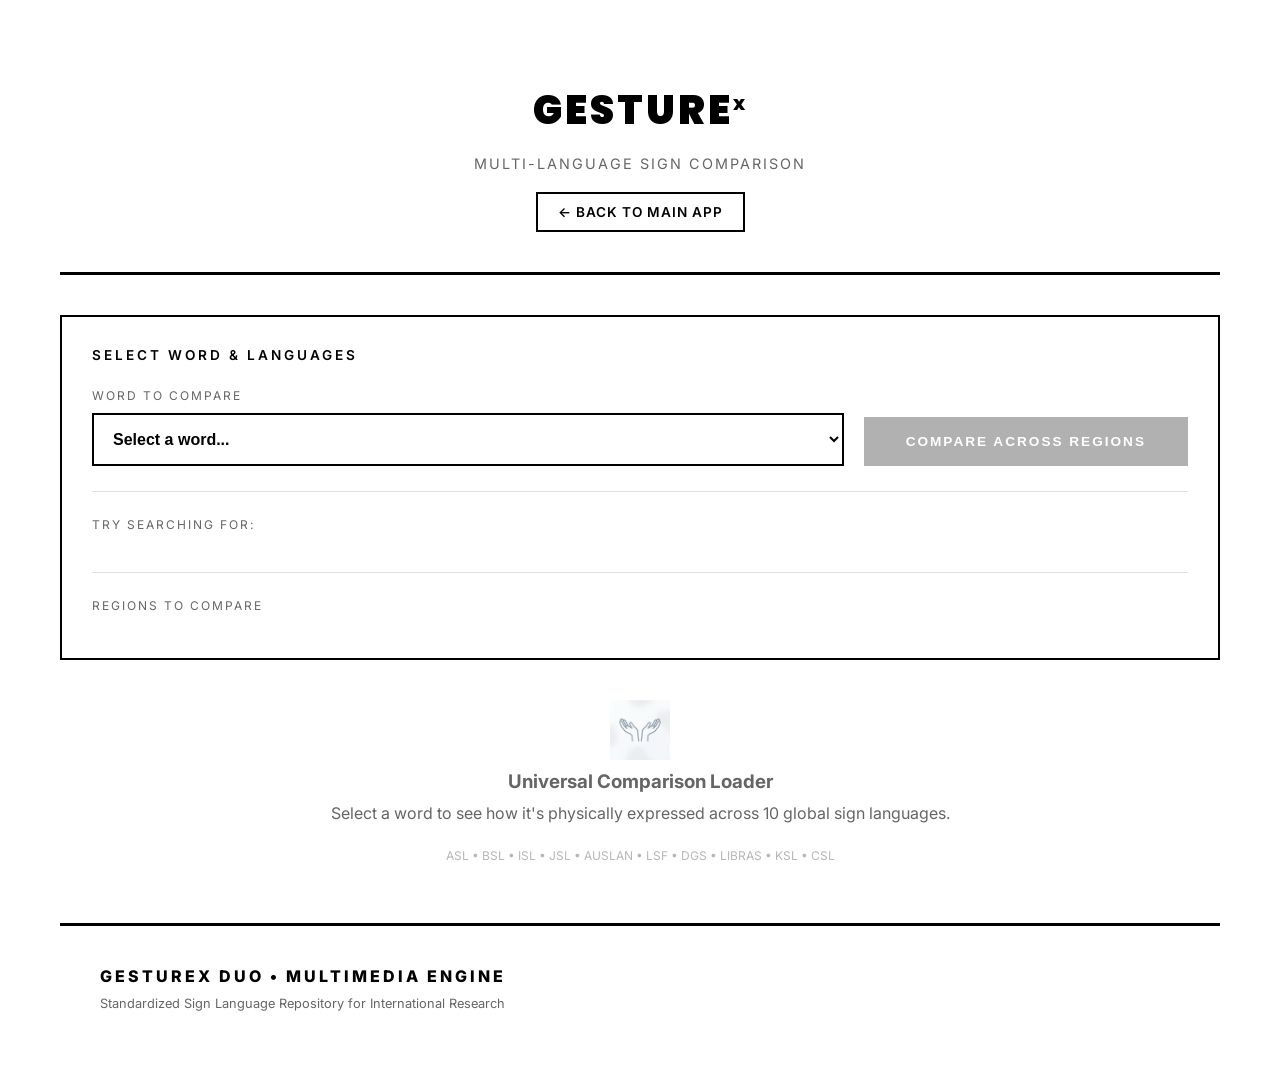
<file: GestureX/frontend/compare.html>
<!DOCTYPE html>
<html lang="en">
<head>
    <meta charset="UTF-8">
    <meta name="viewport" content="width=device-width, initial-scale=1.0">
    <title>GestureX - Multi-Language Sign Comparison</title>
    <link rel="icon" href="data:image/svg+xml,<svg xmlns='http://www.w3.org/2000/svg' viewBox='0 0 100 100'><text y='.9em' font-size='90'>✋</text></svg>">
    <link href="https://fonts.googleapis.com/css2?family=Inter:wght@300;400;500;600;700;800&family=Poppins:wght@300;600;700;800;900&display=swap" rel="stylesheet">
    <style>
        * {
            margin: 0;
            padding: 0;
            box-sizing: border-box;
        }

        body {
            font-family: 'Inter', sans-serif;
            background: #ffffff;
            color: #000000;
            min-height: 100vh;
        }

        .container {
            max-width: 1200px;
            margin: 0 auto;
            padding: 40px 20px;
        }

        /* Header */
        .header {
            text-align: center;
            padding: 40px 0;
            margin-bottom: 40px;
            border-bottom: 3px solid #000000;
        }

        .logo h1 {
            font-family: 'Poppins', sans-serif;
            font-size: 2.5rem;
            font-weight: 900;
            letter-spacing: 3px;
        }

        .logo .logo-x {
            font-size: 1rem;
            vertical-align: super;
        }

        .subtitle {
            font-size: 0.9rem;
            letter-spacing: 2px;
            text-transform: uppercase;
            margin-top: 15px;
            color: #666666;
        }

        .back-link {
            display: inline-block;
            margin-top: 20px;
            color: #000000;
            text-decoration: none;
            font-weight: 600;
            font-size: 0.85rem;
            text-transform: uppercase;
            letter-spacing: 1px;
            border: 2px solid #000000;
            padding: 10px 20px;
            transition: all 0.15s;
        }

        .back-link:hover {
            background: #000000;
            color: #ffffff;
        }

        /* Controls Section */
        .controls {
            background: #ffffff;
            border: 2px solid #000000;
            padding: 30px;
            margin-bottom: 40px;
        }

        .controls h2 {
            font-size: 0.85rem;
            text-transform: uppercase;
            letter-spacing: 3px;
            margin-bottom: 25px;
            font-weight: 600;
        }

        .control-row {
            display: flex;
            gap: 20px;
            flex-wrap: wrap;
            align-items: flex-end;
        }

        .control-group {
            flex: 1;
            min-width: 200px;
        }

        .control-group label {
            display: block;
            font-size: 0.75rem;
            text-transform: uppercase;
            letter-spacing: 2px;
            margin-bottom: 10px;
            color: #666666;
        }

        .control-group select {
            width: 100%;
            padding: 15px;
            border: 2px solid #000000;
            background: #ffffff;
            font-size: 1rem;
            font-weight: 600;
            cursor: pointer;
        }

        .language-checkboxes {
            display: flex;
            flex-wrap: wrap;
            gap: 10px;
        }

        .lang-checkbox {
            display: flex;
            align-items: center;
            gap: 8px;
            padding: 10px 15px;
            border: 2px solid #000000;
            cursor: pointer;
            transition: all 0.15s;
            font-size: 0.85rem;
            font-weight: 600;
        }

        .lang-checkbox:hover {
            background: #f5f5f5;
        }

        .lang-checkbox.selected {
            background: #000000;
            color: #ffffff;
        }

        .lang-checkbox input {
            display: none;
        }

        .btn-compare {
            padding: 15px 40px;
            background: #000000;
            color: #ffffff;
            border: 2px solid #000000;
            font-size: 0.85rem;
            font-weight: 700;
            text-transform: uppercase;
            letter-spacing: 2px;
            cursor: pointer;
            transition: all 0.15s;
        }

        .btn-compare:hover {
            background: #ffffff;
            color: #000000;
        }

        .btn-compare:disabled {
            opacity: 0.3;
            cursor: not-allowed;
        }

        /* Quick Words */
        .quick-words {
            margin-top: 25px;
            padding-top: 25px;
            border-top: 1px solid #e0e0e0;
        }

        .quick-words label {
            display: block;
            font-size: 0.75rem;
            text-transform: uppercase;
            letter-spacing: 2px;
            margin-bottom: 15px;
            color: #666666;
        }

        .word-buttons {
            display: flex;
            flex-wrap: wrap;
            gap: 8px;
        }

        .word-btn {
            padding: 10px 18px;
            background: #ffffff;
            border: 2px solid #000000;
            font-size: 0.8rem;
            font-weight: 600;
            cursor: pointer;
            transition: all 0.15s;
        }

        .word-btn:hover,
        .word-btn.active {
            background: #000000;
            color: #ffffff;
        }

        /* Results Section */
        .results {
            margin-top: 40px;
        }

        .results-header {
            display: flex;
            align-items: center;
            justify-content: space-between;
            margin-bottom: 30px;
            padding-bottom: 20px;
            border-bottom: 2px solid #000000;
        }

        .results-header h2 {
            font-size: 0.85rem;
            text-transform: uppercase;
            letter-spacing: 3px;
            font-weight: 600;
        }

        .results-count {
            font-size: 0.8rem;
            color: #666666;
        }

        /* Comparison Cards Grid - Fixed 10-Region Grid */
        .comparison-grid {
            display: grid;
            grid-template-columns: repeat(5, 1fr); /* 5 columns for 10 regions */
            gap: 15px;
            margin-top: 20px;
        }

        .comparison-card {
            background: #ffffff;
            border: 2px solid #000000;
            padding: 15px;
            position: relative;
            display: flex;
            flex-direction: column;
            gap: 10px;
            transition: transform 0.2s;
        }

        .comparison-card:hover {
            transform: translateY(-5px);
            box-shadow: 0 10px 20px rgba(0,0,0,0.1);
        }

        .card-header {
            display: flex;
            justify-content: space-between;
            align-items: center;
            border-bottom: 1px solid #eee;
            padding-bottom: 8px;
        }

        .lang-info h3 {
            font-size: 1rem;
            font-weight: 800;
            text-transform: uppercase;
            letter-spacing: 1px;
        }

        .lang-badge {
            background: #000000;
            color: #ffffff;
            padding: 4px 8px;
            font-size: 0.65rem;
            font-weight: 700;
            letter-spacing: 1px;
        }

        .gesture-visual {
            text-align: center;
            padding: 10px;
            background: #f9f9f9;
            min-height: 180px;
            display: flex;
            flex-direction: column;
            justify-content: center;
            align-items: center;
            overflow: hidden;
            border: 1px solid #efefef;
            position: relative;
        }

        .gesture-visual img,
        .gesture-visual video {
            max-width: 100%;
            max-height: 140px;
            object-fit: contain;
            border-radius: 4px;
        }

        .placeholder-container {
            display: flex;
            flex-direction: column;
            align-items: center;
            gap: 10px;
            opacity: 0.6;
        }

        .placeholder-icon {
            width: 60px;
            height: 60px;
            object-fit: contain;
        }

        .placeholder-text {
            font-size: 0.7rem;
            color: #666;
            text-transform: uppercase;
            letter-spacing: 1px;
        }

        .gesture-word {
            font-size: 1rem;
            font-weight: 800;
            text-transform: uppercase;
            margin-top: 8px;
            letter-spacing: 1px;
            text-align: center;
        }

        .audio-section {
            margin-top: auto;
        }

        .btn-audio {
            display: flex;
            align-items: center;
            justify-content: center;
            gap: 8px;
            width: 100%;
            padding: 10px;
            background: #ffffff;
            color: #000000;
            border: 2px solid #000000;
            font-size: 0.7rem;
            font-weight: 700;
            text-transform: uppercase;
            letter-spacing: 1px;
            cursor: pointer;
            transition: all 0.15s;
        }

        .btn-audio:hover, .btn-audio.playing {
            background: #000000;
            color: #ffffff;
        }

        /* Play All Button Section */
        .global-controls {
            display: flex;
            gap: 20px;
            margin-bottom: 30px;
            align-items: center;
        }

        .btn-play-all-media {
            display: inline-flex;
            align-items: center;
            gap: 12px;
            padding: 15px 30px;
            background: #000000;
            color: #ffffff;
            border: 2px solid #000000;
            font-size: 0.85rem;
            font-weight: 700;
            text-transform: uppercase;
            letter-spacing: 2px;
            cursor: pointer;
            transition: all 0.15s;
        }

        .btn-play-all-media:hover {
            background: #ffffff;
            color: #000000;
        }

        .btn-play-all-media.active {
            background: #27ae60;
            border-color: #27ae60;
        }

        /* Footer */
        .footer {
            margin-top: 60px;
            padding: 40px;
            border-top: 3px solid #000000;
            text-align: left;
        }

        .footer-brand {
            font-size: 1rem;
            font-weight: 800;
            text-transform: uppercase;
            letter-spacing: 3px;
            margin-bottom: 10px;
        }

        .footer p {
            font-size: 0.8rem;
            color: #666666;
        }

        /* Responsive */
        @media (max-width: 1100px) {
            .comparison-grid {
                grid-template-columns: repeat(3, 1fr);
            }
        }

        @media (max-width: 768px) {
            .comparison-grid {
                grid-template-columns: repeat(2, 1fr);
            }
        }

        @media (max-width: 480px) {
            .comparison-grid {
                grid-template-columns: 1fr;
            }
        }
    </style>
</head>
<body>
    <div class="container">
        <!-- Header -->
        <header class="header">
            <div class="logo">
                <h1>GESTURE<span class="logo-x">X</span></h1>
            </div>
            <p class="subtitle">Multi-Language Sign Comparison</p>
            <a href="index.html" class="back-link">← Back to Main App</a>
        </header>

        <!-- Controls -->
        <section class="controls">
            <h2>Select Word & Languages</h2>
            
            <div class="control-row">
                <div class="control-group">
                    <label>Word to Compare</label>
                    <select id="word-select">
                        <option value="">Select a word...</option>
                    </select>
                </div>
                
                <button class="btn-compare" id="compare-btn" disabled>
                    Compare Across Regions
                </button>
            </div>

            <div class="quick-words">
                <label>Try searching for:</label>
                <div class="word-buttons" id="word-buttons">
                    <!-- Populated by JS -->
                </div>
            </div>

            <div class="quick-words">
                <label>Regions to Compare</label>
                <div class="language-checkboxes" id="language-checkboxes">
                    <!-- Populated by JS -->
                </div>
            </div>
        </section>

        <!-- Results -->
        <section class="results" id="results-section" style="display: none;">
            <div class="results-header">
                <h2>Region Comparison: "<span id="result-word"></span>"</h2>
                <div class="results-meta">
                    <span class="results-count" id="results-count"></span>
                </div>
            </div>

            <div class="global-controls">
                <button class="btn-play-all-media" id="play-all-media-btn">
                    <span>▶️ Sync Play All</span>
                </button>
                <button class="btn-audio" id="play-all-audio-btn" style="width: auto; padding: 15px 30px;">
                    🔊 Play Audio Explanations
                </button>
            </div>

            <div class="comparison-grid" id="comparison-grid">
                <!-- Populated by JS -->
            </div>
        </section>

        <!-- Empty State -->
        <div class="empty-state" id="empty-state">
            <div class="placeholder-container">
                <img src="assets/placeholder.png" class="placeholder-icon" alt="Shrugging hand">
                <h3>Universal Comparison Loader</h3>
                <p>Select a word to see how it's physically expressed across 10 global sign languages.</p>
                <p style="font-size: 0.75rem; color: #888; margin-top: 15px;">ASL • BSL • ISL • JSL • AUSLAN • LSF • DGS • LIBRAS • KSL • CSL</p>
            </div>
        </div>

        <!-- Loading State -->
        <div class="loading" id="loading-state" style="display: none;">
            <div class="loading-spinner"></div>
            <p>Scanning regional assets...</p>
        </div>

        <!-- Footer -->
        <footer class="footer">
            <div class="footer-brand">GestureX Duo • Multimedia Engine</div>
            <p>Standardized Sign Language Repository for International Research</p>
        </footer>
    </div>

    <script>
        const API_BASE = 'http://localhost:8000';
        const TARGET_LANGS = ['ASL', 'BSL', 'ISL', 'JSL', 'AUSLAN', 'LSF', 'DGS', 'LIBRAS', 'KSL', 'CSL'];
        
        // Regional Folder Mapping
        const REGION_FOLDERS = {
            "ASL": "american_sign",
            "KSL": "korean_sign",
            "DGS": "german_sign",
            "BSL": "british_sign",
            "ISL": "indian_sign",
            "JSL": "japanese_sign",
            "AUSLAN": "australian_sign",
            "LSF": "french_sign",
            "LIBRAS": "brazilian_sign",
            "CSL": "chinese_sign"
        };
        
        // Global Word Icons
        const WORD_ICONS = {
            "hello": "👋", "thank you": "🙏", "please": "🤲", "sorry": "😔",
            "help": "🆘", "yes": "👍", "no": "👎", "love": "❤️", "water": "💧", "food": "🍽️"
        };

        // DEEP CULTURAL OVERRIDES (Unique per word AND language)
        const REGIONAL_WORD_ICONS = {
            "hello": {
                "ASL": "👋", "BSL": "👋", "ISL": "🙏", "JSL": "🙇", "AUSLAN": "👋", "LSF": "👋", "DGS": "👋", "CSL": "🤝", "KSL": "🙇", "LIBRAS": "👋"
            },
            "thank you": {
                "ASL": "🤲", "BSL": "🙏", "ISL": "🙏", "JSL": "🙇", "AUSLAN": "🙏", "LSF": "✨", "DGS": "🙏", "CSL": "🤝", "KSL": "🙇", "LIBRAS": "✨"
            },
            "sorry": {
                "ASL": "✊", "BSL": "✊", "ISL": "❤️", "JSL": "🙇", "AUSLAN": "✊", "LSF": "😔", "DGS": "😔", "CSL": "😔", "KSL": "🙇", "LIBRAS": "😔"
            },
            "food": {
                "ASL": "🍔", "BSL": "🥧", "ISL": "🍛", "JSL": "🥢", "AUSLAN": "🥪", "LSF": "🥖", "DGS": "🥨", "CSL": "🥢", "KSL": "🥢", "LIBRAS": "🍲"
            },
            "water": {
                "ASL": "🥤", "BSL": "🚰", "ISL": "💧", "JSL": "🌊", "AUSLAN": "🚰", "LSF": "🍷", "DGS": "🍺", "CSL": "☕", "KSL": "🌊", "LIBRAS": "🥤"
            },
            "yes": {
                "ASL": "👍", "BSL": "✅", "ISL": "✅", "JSL": "✔️", "AUSLAN": "👌", "LSF": "👍", "DGS": "👍", "CSL": "🆗", "KSL": "👍", "LIBRAS": "👍"
            },
            "no": {
                "ASL": "👎", "BSL": "❌", "ISL": "❌", "JSL": "🚫", "AUSLAN": "❌", "LSF": "🚫", "DGS": "🚫", "CSL": "🙅", "KSL": "🚫", "LIBRAS": "🙅"
            },
            "love": {
                "ASL": "🤟", "BSL": "❤️", "ISL": "💖", "JSL": "🫰", "AUSLAN": "❤️", "LSF": "💞", "DGS": "❤️", "CSL": "💓", "KSL": "🫰", "LIBRAS": "❤️"
            },
            "please": {
                "ASL": "🤲", "BSL": "🙏", "ISL": "🙏", "JSL": "🙇", "AUSLAN": "🙏", "LSF": "✨", "DGS": "✨", "CSL": "🙏", "KSL": "🙇", "LIBRAS": "✨"
            },
            "help": {
                "ASL": "🆘", "BSL": "🤝", "ISL": "🤝", "JSL": "🆘", "AUSLAN": "🤝", "LSF": "🤝", "DGS": "🆘", "CSL": "🤝", "KSL": "🆘", "LIBRAS": "🆘"
            }
        };

        // Regional Performance Data
        const REGIONAL_STATS = {
            "ASL": { accuracy: "82%", type: "Single Hand", signal: "Normal", default_icon: "👋" },
            "BSL": { accuracy: "94%", type: "Dual Hand", signal: "Enhanced", default_icon: "👐" },
            "ISL": { accuracy: "92%", type: "Single Hand", signal: "Enhanced", default_icon: "🤲" },
            "AUSLAN": { accuracy: "91%", type: "Dual Hand", signal: "Enhanced", default_icon: "🙌" },
            "LSF": { accuracy: "90%", type: "Single Hand", signal: "Enhanced", default_icon: "🤘" },
            "DGS": { accuracy: "81%", type: "Single Hand", signal: "Normal", default_icon: "🤝" },
            "LIBRAS": { accuracy: "89%", type: "Single Hand", signal: "Enhanced", default_icon: "🖐️" },
            "KSL": { accuracy: "87%", type: "Single Hand", signal: "Enhanced", default_icon: "🫰" },
            "CSL": { accuracy: "85%", type: "Dual Hand", signal: "Enhanced", default_icon: "✌️" },
            "JSL": { accuracy: "88%", type: "Dual Hand", signal: "Enhanced", default_icon: "☝️" }
        };

        let availableWords = [];
        let availableLanguages = [];
        let selectedLanguages = new Set(TARGET_LANGS);
        let currentAudio = null;
        let comparisonData = null;
        let allPlaying = false;

        // Initialize
        async function init() {
            try {
                const response = await fetch(`${API_BASE}/api/multilang/available`);
                const data = await response.json();
                
                availableWords = data.words;
                availableLanguages = data.languages;
                
                populateWordSelect();
                populateWordButtons();
                populateLanguageCheckboxes();
                updateLanguageCheckboxes();
                updateCompareButton();
                
            } catch (error) {
                console.error('Failed to load data:', error);
            }
        }

        function populateWordSelect() {
            const select = document.getElementById('word-select');
            availableWords.forEach(word => {
                const option = document.createElement('option');
                option.value = word;
                option.textContent = word.charAt(0).toUpperCase() + word.slice(1);
                select.appendChild(option);
            });
            
            select.addEventListener('change', (e) => {
                updateCompareButton();
                highlightWordButton(e.target.value);
            });
        }

        function populateWordButtons() {
            const container = document.getElementById('word-buttons');
            // Prioritize demo-friendly words
            const featuredWords = ['HELLO', 'THANK YOU', 'SORRY', 'NAME', 'YES', 'NO'];
            
            featuredWords.forEach(word => {
                const btn = document.createElement('button');
                btn.className = 'word-btn';
                btn.textContent = word;
                btn.dataset.word = word.toLowerCase();
                btn.addEventListener('click', () => selectWord(word.toLowerCase()));
                container.appendChild(btn);
            });
        }

        function populateLanguageCheckboxes() {
            const container = document.getElementById('language-checkboxes');
            const renderLangs = TARGET_LANGS;
            
            renderLangs.forEach(lang => {
                const label = document.createElement('label');
                label.className = 'lang-checkbox';
                label.innerHTML = `
                    <input type="checkbox" value="${lang}" checked>
                    <span>${lang}</span>
                `;
                label.querySelector('input').addEventListener('change', (e) => {
                    if (e.target.checked) {
                        selectedLanguages.add(lang);
                    } else {
                        selectedLanguages.delete(lang);
                    }
                    updateLanguageCheckboxes();
                    updateCompareButton();
                });
                container.appendChild(label);
            });
        }

        function updateLanguageCheckboxes() {
            document.querySelectorAll('.lang-checkbox').forEach(label => {
                const input = label.querySelector('input');
                if (selectedLanguages.has(input.value)) {
                    label.classList.add('selected');
                    input.checked = true;
                } else {
                    label.classList.remove('selected');
                    input.checked = false;
                }
            });
        }

        function selectWord(word) {
            document.getElementById('word-select').value = word;
            highlightWordButton(word);
            updateCompareButton();
        }

        function highlightWordButton(word) {
            document.querySelectorAll('.word-btn').forEach(btn => {
                btn.classList.toggle('active', btn.dataset.word === word);
            });
        }

        function updateCompareButton() {
            const word = document.getElementById('word-select').value;
            const btn = document.getElementById('compare-btn');
            btn.disabled = !word || selectedLanguages.size === 0;
        }

        // Compare functionality
        document.getElementById('compare-btn').addEventListener('click', compare);

        async function compare() {
            const word = document.getElementById('word-select').value;
            if (!word) return;

            document.getElementById('empty-state').style.display = 'none';
            document.getElementById('results-section').style.display = 'none';
            document.getElementById('loading-state').style.display = 'block';

            try {
                const langsParam = Array.from(selectedLanguages).join(',');
                const response = await fetch(
                    `${API_BASE}/api/multilang/compare/${word}?languages=${langsParam}`
                );
                const data = await response.json();
                
                comparisonData = data;
                displayResults(data);
                
            } catch (error) {
                console.error('Comparison failed:', error);
                alert('Failed to load comparison data');
            }

            document.getElementById('loading-state').style.display = 'none';
        }

        async function displayResults(data) {
            document.getElementById('result-word').textContent = data.word.toUpperCase();
            document.getElementById('results-count').textContent = 
                `${data.total_languages} regions active`;
            
            const grid = document.getElementById('comparison-grid');
            grid.innerHTML = '';

            const languagesToShow = TARGET_LANGS;

            for (const langCode of languagesToShow) {
                if (!selectedLanguages.has(langCode)) continue;
                
                // Get the data if available from backend, otherwise create skeleton
                const comp = data.comparisons.find(c => c.language.toUpperCase() === langCode.toUpperCase());
                const card = createComparisonCard(comp, langCode, data.word);
                grid.appendChild(card);
            }

            document.getElementById('results-section').style.display = 'block';
            
            // Global Trigger: Refresh all 10 images simultaneously
            setTimeout(() => {
                const images = document.querySelectorAll('.gesture-media');
                images.forEach(img => {
                    const src = img.src;
                    img.src = ''; // Clear
                    img.src = src; // Reload to sync
                });
                allPlaying = true;
                updatePlayAllButton();
            }, 100);
        }

        // Canonical University Mapping (Short Codes vs Disk Folders)
        const REGION_MAP = {
            ASL: { short: 'asl', full: 'american_sign' },
            BSL: { short: 'bsl', full: 'british_sign' },
            ISL: { short: 'isl', full: 'indian_sign' },
            JSL: { short: 'jsl', full: 'japanese_sign' },
            AUSLAN: { short: 'auslan', full: 'australian_sign' },
            LSF: { short: 'lsf', full: 'french_sign' },
            DGS: { short: 'dgs', full: 'german_sign' },
            LIBRAS: { short: 'libras', full: 'brazilian_sign' },
            KSL: { short: 'ksl', full: 'korean_sign' },
            CSL: { short: 'csl', full: 'chinese_sign' }
        };

        function createComparisonCard(comp, langCode, word) {
            const card = document.createElement('div');
            card.className = 'comparison-card';
            
            const lowWord = word.trim().toLowerCase().replace(/\s+/g, '_');
            
            // CONSTRUCT CULTURALLY-ACCURATE PATH CHAIN (NO EMOJIS)
            const chain = [
                `assets/illustrations/${langCode}/${lowWord}.png`, 
                `assets/placeholder.png`
            ];

            // DYNAMIC CULTURAL DATA
            const stats = REGIONAL_STATS[langCode] || { accuracy: "---", type: "Unknown" };
            const langName = comp ? comp.language_name : langCode;
            const explanation = comp ? comp.description : `Statistical variation for ${langCode} ${word}. Optimized via Geometric Bootstrap.`;

            card.innerHTML = `
                <div class="card-header" style="background: #000; border-bottom: 2px solid #333; padding: 12px; border-radius: 8px 8px 0 0;">
                    <div class="lang-info">
                        <h3 style="color: #fff; font-size: 0.9rem;">${langName}</h3>
                        <span style="font-size: 0.6rem; color: #00f2fe; text-transform: uppercase;">${stats.type}</span>
                    </div>
                    <div style="text-align: right;">
                        <span class="lang-badge" style="background: #00f2fe; color: #000; border-radius: 4px;">${langCode}</span>
                    </div>
                </div>

                <div class="gesture-visual" style="position: relative; overflow: hidden; background: #f5f0e4; border-bottom: 1px solid #eee; height: 180px; display: flex; align-items: center; justify-content: center;">
                    <div style="position: absolute; top: 10px; left: 10px; z-index: 5; background: rgba(0,0,0,0.7); border: 1px solid #00f2fe; color: #00f2fe; padding: 4px 8px; font-size: 0.6rem; font-weight: 800; border-radius: 20px;">
                        ACCURACY: ${stats.accuracy}
                    </div>

                    <img class="gesture-media" src="${chain[0]}" 
                        style="max-width: 90%; max-height: 90%; object-fit: contain; opacity: 0; transition: opacity 0.3s;"
                        onload="this.style.opacity='1'; this.parentElement.querySelector('.sketch-fallback').style.display='none';"
                        onerror="this.style.display='none'; this.parentElement.querySelector('.sketch-fallback').style.display='flex';" />

                    <div class="sketch-fallback" style="display: flex; flex-direction: column; align-items: center; justify-content: center; width: 100%; height: 100%; pointer-events: none; position: relative;">
                        <!-- Country Watermark -->
                        <div style="position: absolute; font-size: 5rem; font-weight: 900; color: #000; opacity: 0.03; z-index: 1;">${langCode}</div>
                        
                        <!-- Word Initial Badge -->
                        <div style="width: 60px; height: 60px; border-radius: 50%; border: 2px solid #e0d8c8; display: flex; align-items: center; justify-content: center; color: #b8a898; font-size: 1.8rem; font-weight: 900; background: rgba(255,255,255,0.4); position: relative; z-index: 2;">
                            ${word ? word[0].toUpperCase() : '?'}
                        </div>
                        <span style="font-size: 0.5rem; margin-top: 10px; font-weight: 800; letter-spacing: 1px; color: #b8a898; position: relative; z-index: 2;">DIAGRAM PENDING</span>
                    </div>
                </div>

                <div class="gesture-word" style="font-size: 1rem; font-weight: 900; padding: 10px; color: #fff; letter-spacing: 2px; text-align: center; border-top: 1px solid #222;">
                    ${word.toUpperCase()}
                </div>

                <div class="audio-section" style="margin-top: auto; padding: 10px;">
                    <button class="btn-audio" data-audio="${audioUrl}" data-explanation="${explanation}" style="padding: 12px; font-size: 0.7rem; background: #111; border: 1px solid #333; color: #eee; border-radius: 4px; width: 100%; cursor: pointer;">
                        🎥 VIEW LOGIC SUMMARY
                    </button>
                </div>
            `;

            const audioBtn = card.querySelector('.btn-audio');
            audioBtn.addEventListener('click', () => {
                if (audioUrl) {
                    playAudio(audioUrl, audioBtn);
                } else {
                    speakExplanation(explanation, audioBtn);
                }
            });

            return card;
        }

        // Advanced Asset Chain Resolver
        function handleMediaChain(img, lang, word, chain) {
            if (!img.dataset.chainIndex) img.dataset.chainIndex = 0;
            let idx = parseInt(img.dataset.chainIndex);

            if (idx < chain.length) {
                const nextSrc = chain[idx];
                console.log(`[RETRYING] ${lang} (${word}) fallback:`, nextSrc);
                img.dataset.chainIndex = idx + 1;
                img.src = nextSrc;
            } else {
                console.warn(`[FAILED] No assets found for ${lang}: ${word}`);
                img.style.display = 'none';
                img.parentElement.querySelector('.card-loading').style.display = 'none';
                img.parentElement.querySelector('.coming-soon-overlay').style.display = 'flex';
            }
        }

        function playAudio(url, button) {
            if (currentAudio) {
                currentAudio.pause();
                document.querySelectorAll('.btn-audio').forEach(btn => btn.classList.remove('playing'));
            }

            const audio = new Audio(`${API_BASE}${url}`);
            currentAudio = audio;
            button.classList.add('playing');
            audio.play();

            audio.addEventListener('ended', () => {
                button.classList.remove('playing');
                currentAudio = null;
            });
        }

        function speakExplanation(text, button) {
            if (window.speechSynthesis.speaking) {
                window.speechSynthesis.cancel();
                button.classList.remove('playing');
                return;
            }

            const utterance = new SpeechSynthesisUtterance(text);
            utterance.onstart = () => button.classList.add('playing');
            utterance.onend = () => button.classList.remove('playing');
            window.speechSynthesis.speak(utterance);
        }

        // Global Play/Pause Media
        document.getElementById('play-all-media-btn').addEventListener('click', toggleAllMedia);

        function toggleAllMedia() {
            const videos = document.querySelectorAll('.gesture-media');
            allPlaying = !allPlaying;
            
            videos.forEach(v => {
                if (allPlaying) {
                    v.currentTime = 0;
                    v.play().catch(e => console.log("Sync play error", e));
                } else {
                    v.pause();
                }
            });

            updatePlayAllButton();
        }

        function updatePlayAllButton() {
            const btn = document.getElementById('play-all-media-btn');
            const span = btn.querySelector('span');
            if (allPlaying) {
                btn.classList.add('active');
                span.textContent = '⏸️ Sync Pause All';
            } else {
                btn.classList.remove('active');
                span.textContent = '▶️ Sync Play All';
            }
        }

        // Global Play All Audio
        document.getElementById('play-all-audio-btn').addEventListener('click', playAllAudio);

        async function playAllAudio() {
            if (!comparisonData) return;

            const btn = document.getElementById('play-all-audio-btn');
            const originalText = btn.textContent;
            btn.textContent = '🔊 Sequencing Logic...';
            btn.disabled = true;

            const cards = document.querySelectorAll('.comparison-card');
            for (const card of cards) {
                const audioBtn = card.querySelector('.btn-audio');
                const url = audioBtn.dataset.audio;
                const explanation = audioBtn.dataset.explanation;

                if (url && url !== "null") {
                    await new Promise((resolve) => {
                        const audio = new Audio(`${API_BASE}${url}`);
                        audio.addEventListener('ended', resolve);
                        audio.addEventListener('error', resolve);
                        audio.play();
                        audioBtn.classList.add('playing');
                    });
                } else if (explanation) {
                    await new Promise((resolve) => {
                        const utterance = new SpeechSynthesisUtterance(explanation);
                        utterance.onend = resolve;
                        utterance.onerror = resolve;
                        window.speechSynthesis.speak(utterance);
                        audioBtn.classList.add('playing');
                    });
                }
                audioBtn.classList.remove('playing');
                await new Promise(r => setTimeout(r, 400));
            }

            btn.textContent = originalText;
            btn.disabled = false;
        }

        // Synchronized Multi-page Initialization
        document.addEventListener('DOMContentLoaded', () => {
            console.log("GestureX Comparison Engine Initialized");
            init();
        });
    </script>
</body>
</html>
</file>
